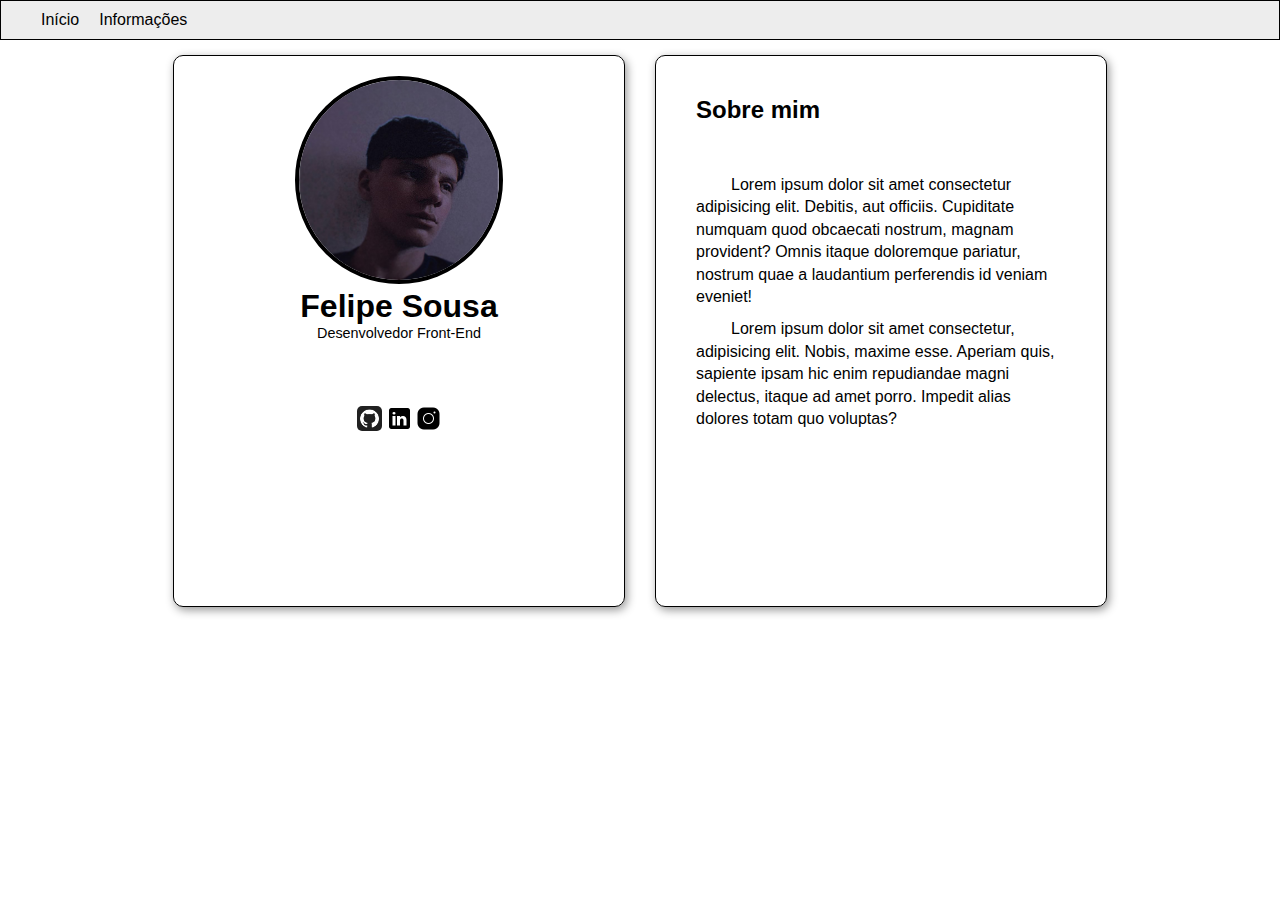
<file: perfil/index.html>
<!DOCTYPE html>
<html lang="pt-br">
<head>
    <meta charset="UTF-8">
    <meta name="viewport" content="width=device-width, initial-scale=1.0">
    <title>Mini Perfil</title>

    <link rel="shortcut icon" href="img/favicon.png" type="image/x-icon">
    <link rel="stylesheet" href="style.css">
</head>
<body>
    <nav>
        <ul>
            <li><a href="index.html">Início</a></li>
            <li><a href="info.html">Informações</a></li>
        </ul>
    </nav>
    <main>
        <div class="perfil">
            <div class="resume">
                <img src="img/perfil.jpg" alt="imagem de perfil">
                <h1>Felipe Sousa</h1>
                <p>Desenvolvedor Front-End</p>
            </div>
            <footer>
                <a href="https://github.com/OneFelipe" target="_blank"><img src="img/icons8-github-48.png" alt="github icon by icons8.com.br"></a>

                <a href="https://www.linkedin.com/in/felipe-sousa-197a87241/" target="_blank"><img src="img/icons8-linkedin-50.png" alt="linkedin icon by icons8.com.br"></a>

                <a href="https://www.instagram.com/sixsr.felipe/" target="_blank"><img src="img/icons8-instagram-50.png" alt="instagram icon by icons8.com.br"></a>
            </footer>
        </div>
        <div class="sobre">
            <h2>Sobre mim</h2>
            <p>Lorem ipsum dolor sit amet consectetur adipisicing elit. Debitis, aut officiis. Cupiditate numquam quod obcaecati nostrum, magnam provident? Omnis itaque doloremque pariatur, nostrum quae a laudantium perferendis id veniam eveniet!</p>
            <p>Lorem ipsum dolor sit amet consectetur, adipisicing elit. Nobis, maxime esse. Aperiam quis, sapiente ipsam hic enim repudiandae magni delectus, itaque ad amet porro. Impedit alias dolores totam quo voluptas?</p>
        </div>
    </main>
</body>
</html>
</file>
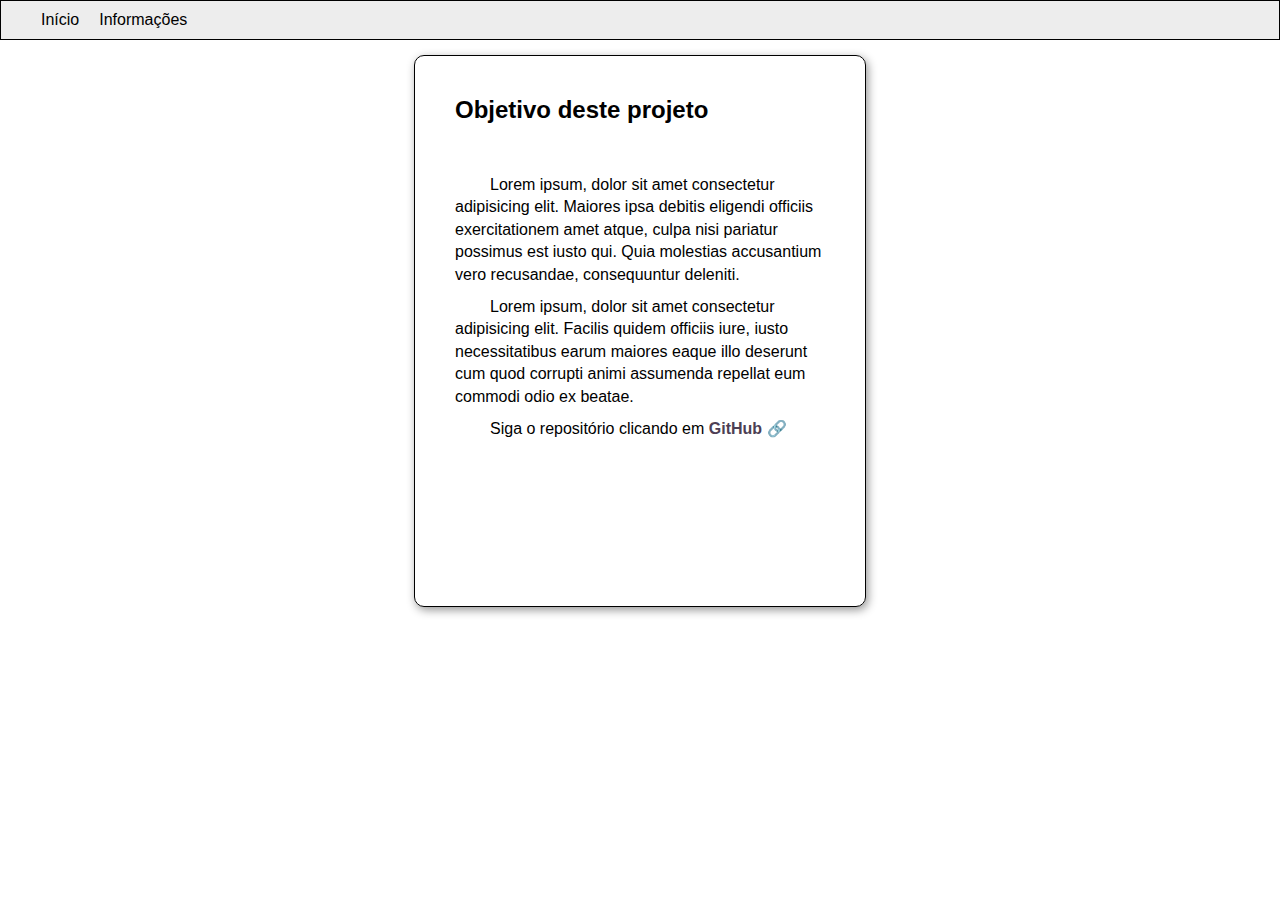
<file: perfil/info.html>
<!DOCTYPE html>
<html lang="pt-br">
<head>
    <meta charset="UTF-8">
    <meta name="viewport" content="width=device-width, initial-scale=1.0">
    <title>Informações</title>

    <link rel="shortcut icon" href="img/favicon.png" type="image/x-icon">
    <link rel="stylesheet" href="style.css">
</head>
<body>
    <nav>
        <ul>
            <li><a href="index.html">Início</a></li>
            <li><a href="info.html">Informações</a></li>
        </ul>
    </nav>
    <main>
        <div class="objetivo">
            <h2>Objetivo deste projeto</h2>
            <p>Lorem ipsum, dolor sit amet consectetur adipisicing elit. Maiores ipsa debitis eligendi officiis exercitationem amet atque, culpa nisi pariatur possimus est iusto qui. Quia molestias accusantium vero recusandae, consequuntur deleniti.</p>
            <p>Lorem ipsum, dolor sit amet consectetur adipisicing elit. Facilis quidem officiis iure, iusto necessitatibus earum maiores eaque illo deserunt cum quod corrupti animi assumenda repellat eum commodi odio ex beatae.</p>
            <p>Siga o repositório clicando em <a href="https://github.com/OneFelipe/mini-perfil" target="_blank">GitHub 🔗</a></p>
        </div>
    </main>
</body>
</html>
</file>
<file: perfil/style.css>
* {
    margin: 0;
    padding: 0;
}

nav {
    border: 1px solid black;
    min-width: 300px;
    background-color: #ededed;
}

ul {
    display: flex;
    list-style: none;
    padding-left: 30px;
}

li {
    padding: 10px;
}


li a {
    text-decoration: none;
    color: #000000;
    font-family: 'Segoe UI', Tahoma, Geneva, Verdana, sans-serif;
    font-weight: 500;
    transition-duration: .5s;
    transition-delay: .2s;
}

li a:hover {
    color: grey;
    
}


main {
    display: flex;
    flex-wrap: wrap;
    justify-content: center;
}

.perfil {
    border: 1px solid black;
    border-radius: 10px;
    box-shadow: #0000006b 2px 3px 10px;
    font-family: 'Lucida Sans', 'Lucida Sans Regular', 'Lucida Grande', 'Lucida Sans Unicode', Geneva, Verdana, sans-serif;

    min-width: 300px;
    width: 450px;
    height: 550px;
    margin: 15px;

}

.resume {
    text-align: center;
    margin: 20px;
}

.resume img {
    border: 4px solid black;
    width: 200px;
    border-radius: 50%;
}

.resume p {
    font-size: 0.9em;
}

footer img {
    width: 25px;
    border-radius: 5px;
    transition-duration: .5s;
}

footer img:hover {
    background-color: gray;
    width: 7%;
}

footer {
    text-align: center;
    margin-top: 65px;
}

.sobre {
    border: 1px solid black;
    border-radius: 10px;
    box-shadow: #0000006b 2px 3px 10px;
    font-family: 'Lucida Sans', 'Lucida Sans Regular', 'Lucida Grande', 'Lucida Sans Unicode', Geneva, Verdana, sans-serif;

    min-width: 300px;
    max-width: 450px;
    height: 550px;
    margin: 15px;
}

.sobre h2 {
    padding: 40px;
    font-family: Arial, Helvetica, sans-serif;
}

.sobre p {
    padding: 0 40px;
    text-indent: 35px;
    line-height: 1.4em;
    padding-top: 10px;
    font-family: Arial, Helvetica, sans-serif;
}


.objetivo {
    border: 1px solid black;
    border-radius: 10px;
    box-shadow: #0000006b 2px 3px 10px;
    font-family: 'Lucida Sans', 'Lucida Sans Regular', 'Lucida Grande', 'Lucida Sans Unicode', Geneva, Verdana, sans-serif;

    min-width: 350px;
    width: 450px;
    height: 550px;
    margin: 15px
}

.objetivo h2 {
    padding: 40px;
}

.objetivo p {
    padding: 0 40px;
    text-indent: 35px;
    line-height: 1.4em;
    padding-top: 10px;

    min-width: 280px;
}

.objetivo a {
    text-decoration: none;
    color: #4d3f54;
    font-weight: bold;
    transition-duration: 0.5s;
}

.objetivo a:hover {
    color: #8a8a8a;
}
</file>
